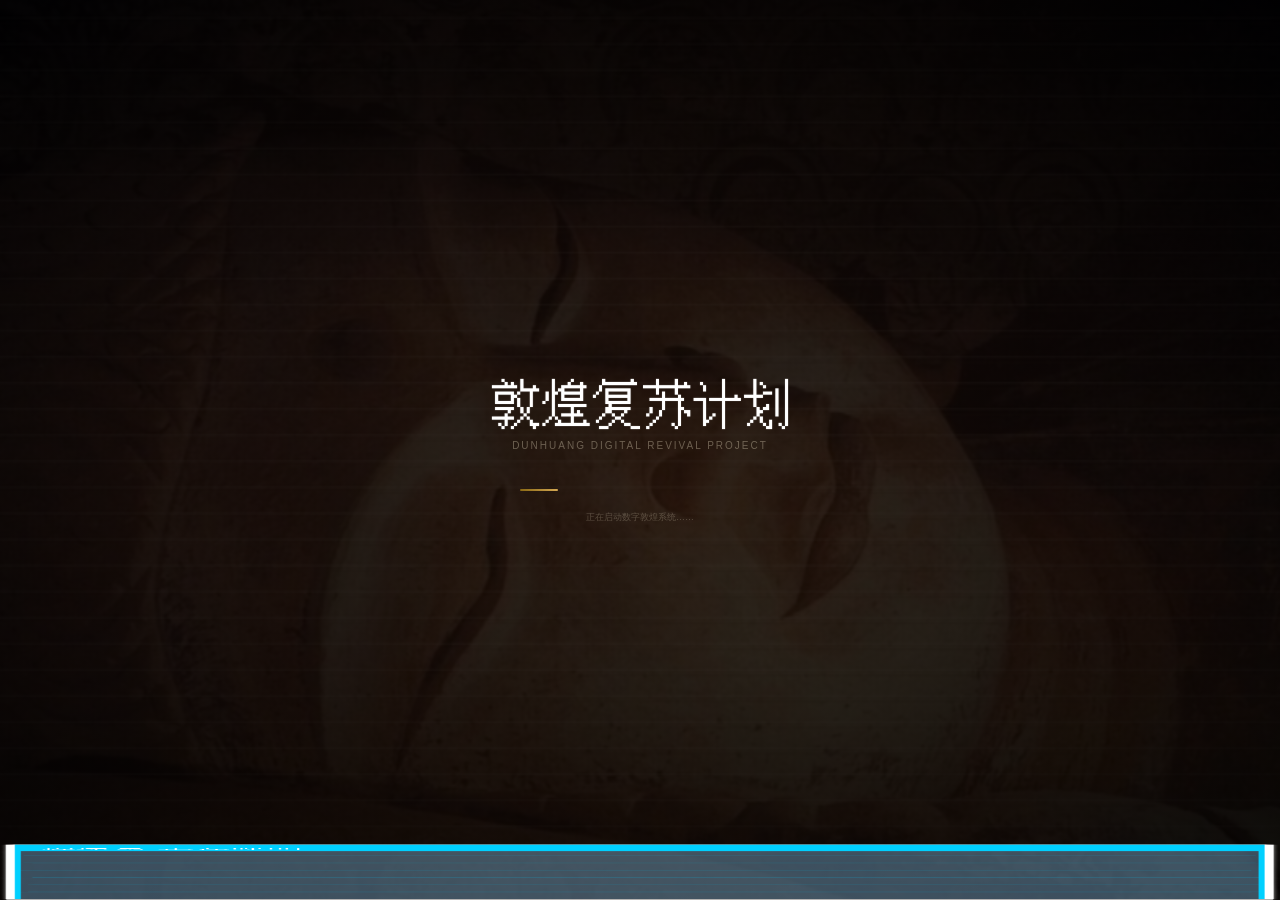
<file: index.html>
<!DOCTYPE html>
<html lang="zh-CN">
<head>
<meta charset="UTF-8">
<meta name="viewport" content="width=device-width,initial-scale=1.0,maximum-scale=1.0,user-scalable=no,viewport-fit=cover">
<meta name="apple-mobile-web-app-capable" content="yes">
<meta name="apple-mobile-web-app-status-bar-style" content="black-translucent">
<title>敦煌复苏计划</title>
<link rel="stylesheet" href="css/theme.css?v=17">
<link rel="stylesheet" href="css/components.css?v=17">
<link rel="stylesheet" href="css/scenes.css?v=17">
</head>
<body>

<!-- Camera -->
<video id="camera-video" autoplay playsinline muted></video>
<div class="cam-darken"></div>
<div id="fade-overlay"></div>

<!-- ═══ LOADING ═══ -->
<div id="scene-loading" class="scene active">
  <div class="loading-title"></div>
  <div class="loading-subtitle">DUNHUANG DIGITAL REVIVAL PROJECT</div>
  <div class="loading-progress-wrap">
    <div class="loading-walker" id="loading-walker"></div>
    <div class="loading-progress-bar" id="loading-bar"></div>
  </div>
  <div class="loading-tip" id="loading-tip">正在启动数字敦煌系统……</div>
</div>

<!-- ═══ TITLE ═══ -->
<div id="scene-title" class="scene">
  <div class="title-bg"></div>
  <div class="title-content">
    <div class="game-title-img"></div>
    <div class="game-subtitle">DUNHUANG DIGITAL REVIVAL PROJECT</div>
    <div class="game-quote">"在失忆的时代，选择记住什么，是一种反抗。"</div>
    <button class="btn btn-arch start-main-btn">进入洞窟</button>
  </div>
</div>

<!-- ═══ PERM ═══ -->
<div id="scene-perm" class="scene">
  <div class="perm-screen">
    <div class="perm-icon">🔦</div>
    <div class="perm-title">敦煌复苏计划</div>
    <div class="perm-desc">游戏需要使用<strong>摄像头</strong>和<strong>运动传感器</strong>。<br>请在弹出的权限请求中点击"允许"。</div>
    <button class="btn btn-arch" id="perm-btn">授权并开始</button>
    <div class="perm-privacy">摄像头画面仅在设备本地使用</div>
  </div>
</div>

<!-- ═══ WALL SCAN ═══ -->
<div id="scene-wall-scan" class="scene">
  <div class="scan-frame"></div>
  <div class="scan-label" id="scan-label">将摄像头对准附近的岩壁……</div>
  <div class="guide-bar" id="scan-guide">
    <div class="guide-icon" style="background:var(--ui-hint) center/contain no-repeat"></div>
    <span>将手机摄像头对准一面墙壁</span>
  </div>
  <button class="btn btn-arch scan-btn" id="scan-tap-btn">锚定此处，开始开凿</button>
</div>

<!-- ═══ EXCAVATION ═══ -->
<div id="scene-excavation" class="scene">
  <canvas id="excavation-canvas"></canvas>
  <div class="ex-hud-score" id="ex-score">0 / 12</div>
  <div class="ex-force-meter" id="force-meter">
    <div class="ex-force-fill" id="force-fill"></div>
    <div class="ex-force-ideal"></div>
  </div>
  <div class="ex-feedback" id="ex-feedback"></div>
  <div class="ex-guide-bar" id="ex-guide">
    <div class="guide-icon" style="background:var(--rhythm-btn) center/contain no-repeat"></div>
    <span>跟随节奏点击落下的光圈</span>
  </div>
</div>

<!-- ═══ CLUE CATCH ═══ -->
<div id="scene-clue-catch" class="scene">
  <div class="cc-hud-bar">
    <span class="cc-hud-score" id="cc-score">线索 0/2</span>
    <span class="cc-hud-timer" id="cc-timer">20s</span>
  </div>
  <div class="cc-guide-bar" id="cc-guide">
    <span>点击飞过的<em style="color:var(--gold-light)">金色线索卡</em> · 避开<em style="color:var(--danger-red)">红色干扰卡</em></span>
  </div>
</div>

<!-- ═══ COUNTDOWN ═══ -->
<div id="scene-countdown-reveal" class="scene"></div>

<!-- ═══ CAVE EXPLORE ═══ -->
<div id="scene-cave-explore" class="scene">
  <div class="cave-darkness"></div>
  <div class="torch-glow" id="torch-glow"></div>
  <div class="cave-hud-timer" id="cave-timer">0:00</div>
  <div class="cave-artifact-hint" id="artifact-hint"></div>
  <div class="cave-compass" id="compass-bar">
    <div class="compass-inner">
      <span class="compass-marker" data-art="mural">壁画</span>
      <span class="compass-marker" data-art="scripture">经书</span>
      <span class="compass-marker" data-art="buddha">大佛像</span>
      <span class="compass-marker" data-art="statue">小佛像</span>
    </div>
    <div class="compass-dot" id="compass-dot"></div>
  </div>
  <div class="cave-guide-bar">
    <span>左右转动手机或滑动屏幕寻找文物 · 对准后点击</span>
  </div>
  <div class="minigame-overlay" id="minigame-overlay"></div>
</div>

<!-- ═══ ARCH TRANSITION ═══ -->
<div id="scene-arch-transition" class="scene">
  <div class="trans-bg"></div>
  <div class="trans-content">
    <div class="trans-icon">💻</div>
    <div class="trans-title">正在切换至现代视界……</div>
    <div class="trans-sub">程序员远程接入中</div>
  </div>
</div>

<!-- ═══ PROG PERM ═══ -->
<div id="scene-prog-perm" class="scene">
  <div class="perm-screen">
    <div class="perm-icon">💻</div>
    <div class="perm-title" style="color:var(--prog-cyan)">数据修复模式</div>
    <div class="perm-desc">洞窟已坍塌，现在你将作为程序员<br>远程协助考古学家完成<strong>数字修复</strong>。</div>
    <button class="btn btn-prog" id="prog-perm-btn">进入系统</button>
  </div>
</div>

<!-- ═══ DATA SHOOT ═══ -->
<div id="scene-data-shoot" class="scene">
  <div class="ds-hud">
    <div class="ds-health" id="ds-health"></div>
    <div class="ds-rounds" id="ds-rounds">数据包 0/3</div>
  </div>
  <div class="ds-progress-area">
    <div class="ds-progress-label">数据发送进度</div>
    <div class="ds-progress-outer"><div class="ds-progress-inner" id="ds-progress-bar"></div></div>
  </div>
  <div class="ds-guide-bar">
    <span>点击摧毁<em style="color:var(--danger-red)">红色数据块</em> · 保护<em style="color:var(--prog-cyan)">蓝色数据</em></span>
  </div>
</div>

<!-- ═══ MAZE ═══ -->
<div id="scene-maze" class="scene">
  <div class="maze-bg"></div>
  <div class="maze-wrap">
    <div class="maze-title">数据迷宫</div>
    <div class="maze-desc">倾斜手机控制小球寻找出口</div>
    <canvas id="maze-canvas" class="maze-canvas"></canvas>
    <div class="maze-desc">找到出口以获取洞窟结构图</div>
    <button class="btn btn-prog btn-skip" id="maze-skip-btn">跳过迷宫</button>
  </div>
</div>

<!-- ═══ PHOTO PUZZLE ═══ -->
<div id="scene-photo-puzzle" class="scene">
  <div class="pp-bg"></div>
  <div class="pp-hud-timer" id="prog-timer">0:00</div>
  <div class="pp-wrap" id="pp-container"></div>
</div>

<!-- ═══ ENDING ═══ -->
<div id="scene-ending" class="scene">
  <div class="ending-wrap" id="ending-content"></div>
</div>

<!-- ═══ RESULTS ═══ -->
<div id="scene-results" class="scene">
  <div class="ending-wrap" id="results-content"></div>
</div>

<script src="js/engine.js?v=17"></script>
<script src="js/config.js?v=17"></script>
<script src="js/ui.js?v=17"></script>
<script src="js/scenes/init.js?v=17"></script>
<script src="js/scenes/wall-scan.js?v=17"></script>
<script src="js/scenes/title.js?v=17"></script>
<script src="js/scenes/excavation.js?v=17"></script>
<script src="js/scenes/clue-catch.js?v=17"></script>
<script src="js/scenes/cave-explore.js?v=17"></script>
<script src="js/minigames/mural-puzzle.js?v=17"></script>
<script src="js/minigames/scripture-sort.js?v=17"></script>
<script src="js/minigames/buddha-dust.js?v=17"></script>
<script src="js/minigames/candle-find.js?v=17"></script>
<script src="js/scenes/data-shoot.js?v=17"></script>
<script src="js/scenes/maze.js?v=17"></script>
<script src="js/scenes/photo-puzzle.js?v=17"></script>
<script src="js/scenes/ending.js?v=17"></script>
</body>
</html>
</file>
<file: css/theme.css>
/* ═══════════════════════════════════════════════════════
   敦煌复苏计划 — theme.css
   所有设计素材通过CSS变量引用
   ═══════════════════════════════════════════════════════ */
:root {
  --gold: #C8963C; --gold-light: #D4A853; --gold-dark: #8B6914;
  --gold-glow: rgba(200,150,60,0.5); --gold-pale: rgba(200,150,60,0.12);
  --parchment: #F0E4C8; --parchment-dim: rgba(240,228,200,0.55);
  --cave-bg: #130c05; --cave-mid: #1f1307; --cave-deep: #0a0502;
  --prog-bg: #050a10; --prog-cyan: #00D4FF;
  --prog-cyan-dim: rgba(0,212,255,0.35);
  --danger-red: #E04030;
  --safe-b: env(safe-area-inset-bottom,4px);
  --safe-t: env(safe-area-inset-top,4px);

  /* ═══ 游戏开始页面 ═══ */
  --img-title-text: url('../assets/游戏开始页面/敦煌复苏计划（标题字）.png');
  --img-title-bg: url('../assets/游戏开始页面/背景图.png');
  --img-walker1: url('../assets/游戏开始页面/进度条加载小人图（重复动画）/1.png');
  --img-walker2: url('../assets/游戏开始页面/进度条加载小人图（重复动画）/2.png');
  --img-walker3: url('../assets/游戏开始页面/进度条加载小人图（重复动画）/3.png');

  /* ═══ 背景组件 ═══ */
  --img-bg-main: url('../assets/背景组件/背景.png');
  --img-cave-deco: url('../assets/背景组件/洞口界面的装饰性ui.png');
  --img-frame2: url('../assets/背景组件/Frame 2.png');
  --img-frame3: url('../assets/背景组件/Frame 3.png');
  --img-frame4: url('../assets/背景组件/Frame 4.png');
  --img-frame5: url('../assets/背景组件/Frame 5.png');
  --img-frame6: url('../assets/背景组件/Frame 6.png');
  --img-frame7: url('../assets/背景组件/Frame 7.png');
  --img-group32: url('../assets/背景组件/Group 32.png');

  /* ═══ 对话框 ═══ */
  --img-dlg-body: url('../assets/对话框/对话框本体.png');
  --img-dlg-bg: url('../assets/对话框/对话框背景.png');
  --img-dlg-deco: url('../assets/对话框/对话框装饰.png');
  --img-dlg-close: url('../assets/对话框/关闭对话框.png');
  --img-dlg-frame: url('../assets/对话框/各种需要用到框框的ui（比如小弹窗）.png');

  /* ═══ 常用UI ═══ */
  --img-subtitle: url('../assets/常用ui/顶部字幕弹窗.png');
  --img-subtitle-btn: url('../assets/常用ui/顶部字幕继续按钮.png');
  --img-viewfinder: url('../assets/常用ui/瞄准框.png');
  --img-hint-box: url('../assets/常用ui/操作提示框.png');

  /* ═══ 开凿音游 ═══ */
  --img-rhythm-btn: url('../assets/开凿过程（音游）/音游按钮.png');

  /* ═══ 找线索 ═══ */
  --img-clue-mural: url('../assets/找线索/壁画线索/文字框.png');
  --img-clue-script: url('../assets/找线索/经书线索/文字框.png');
  --img-clue-buddha: url('../assets/找线索/大佛像线索/文字框.png');
  --img-clue-statue: url('../assets/找线索/小佛像线索/文字框.png');
  --img-clue-junk1: url('../assets/找线索/干扰线索/干扰线索1/文字框.png');
  --img-clue-junk2: url('../assets/找线索/干扰线索/干扰线索2/文字框.png');
  --img-clue-junk3: url('../assets/找线索/干扰线索/干扰线索3/文字框.png');
  --img-clue-junk4: url('../assets/找线索/干扰线索/干扰线索4/文字框.png');

  /* ═══ 壁画碎片 ═══ */
  --img-mural-n1: url('../assets/壁画碎片/壁画碎片页面/普通状态碎片.png');
  --img-mural-n2: url('../assets/壁画碎片/壁画碎片页面/普通状态碎片2.png');
  --img-mural-n3: url('../assets/壁画碎片/壁画碎片页面/普通状态碎片3.png');
  --img-mural-hint: url('../assets/壁画碎片/壁画碎片页面/提示状态碎片.png');
  --img-mural-gesture: url('../assets/壁画碎片/壁画碎片页面/手势UI.png');
  --img-mural-move-n1: url('../assets/壁画碎片/壁画移动页面/普通状态碎片.png');
  --img-mural-move-n2: url('../assets/壁画碎片/壁画移动页面/普通状态碎片2.png');
  --img-mural-move-n3: url('../assets/壁画碎片/壁画移动页面/普通状态碎片3.png');
  --img-mural-move-n4: url('../assets/壁画碎片/壁画移动页面/普通状态碎片 4.png');
  --img-mural-rotate: url('../assets/壁画碎片/壁画转动页面/旋转提示ui.png');
  --img-mural-done: url('../assets/壁画碎片/拼合成功页面/完整壁画.png');

  /* ═══ 神像碎片 ═══ */
  --img-statue-l: url('../assets/神像碎片/界面1/左边神像.png');
  --img-statue-m: url('../assets/神像碎片/界面1/中间神像.png');
  --img-statue-r: url('../assets/神像碎片/界面1/右边神像.png');
  --img-statue-drag-l: url('../assets/神像碎片/拖动提示界面2/左边提示神像.png');
  --img-statue-drag-m: url('../assets/神像碎片/拖动提示界面2/中间神像.png');
  --img-statue-drag-r: url('../assets/神像碎片/拖动提示界面2/右边神像.png');
  --img-statue-drag-ui: url('../assets/神像碎片/拖动提示界面2/ui提示.png');
  --img-statue-shake: url('../assets/神像碎片/摇晃界面4/ui.png');
  --img-statue-done: url('../assets/神像碎片/拼合好界面3/拼合好神像.png');
  --img-statue-dust: url('../assets/神像碎片/神像5/清灰后.png');

  /* ═══ 程序碎块 ═══ */
  --img-data-red1: url('../assets/程序碎块/红色1.png');
  --img-data-red2: url('../assets/程序碎块/红色2.png');
  --img-data-red3: url('../assets/程序碎块/红色 3.png');
  --img-data-blue1: url('../assets/程序碎块/蓝色1.png');
  --img-data-blue2: url('../assets/程序碎块/蓝色2.png');
  --img-data-blue3: url('../assets/程序碎块/蓝色3.png');

  /* ═══ 经书 ═══ */
  --img-scrip-l1-f: url('../assets/经书/左1固定.png');
  --img-scrip-l1-off: url('../assets/经书/左1未选中.png');
  --img-scrip-l1-on: url('../assets/经书/左1选中.png');
  --img-scrip-l2-f: url('../assets/经书/左2固定.png');
  --img-scrip-l2-off: url('../assets/经书/左2未选中.PNG');
  --img-scrip-l2-on: url('../assets/经书/左2选中.png');
  --img-scrip-l3-f: url('../assets/经书/左3固定.png');
  --img-scrip-l3-off: url('../assets/经书/左3未选中.png');
  --img-scrip-l3-on: url('../assets/经书/左3选中.png');
  --img-scrip-l4-f: url('../assets/经书/左4固定.png');
  --img-scrip-l4-off: url('../assets/经书/左4未选中.png');
  --img-scrip-l4-on: url('../assets/经书/左4选中.png');
  --img-scrip-l5-f: url('../assets/经书/左5固定.png');
  --img-scrip-l5-off: url('../assets/经书/左5未选中.png');
  --img-scrip-l5-on: url('../assets/经书/左5选中.png');
  --img-scrip-l6-off: url('../assets/经书/左6未选中.png');
  --img-scrip-l6-on: url('../assets/经书/左6选中.png');

  /* ═══ 小佛像 ═══ */
  --img-sm-statue: url('../assets/小佛像/小佛像.png');
  --img-sm-candle: url('../assets/小佛像/蜡烛.png');
  --img-sm-cursor: url('../assets/小佛像/光标.png');
  --img-sm-rock1: url('../assets/小佛像/石块1.png');
  --img-sm-rock2: url('../assets/小佛像/石块2.png');
  --img-sm-rock3: url('../assets/小佛像/石块3.png');
}

*, *::before, *::after { margin:0; padding:0; box-sizing:border-box; }
html, body {
  width:100%; height:100%; overflow:hidden;
  font-family:"PingFang SC","Microsoft YaHei",sans-serif;
  font-size:14px; color:var(--parchment); background:#000;
  -webkit-tap-highlight-color:transparent;
  -webkit-user-select:none; user-select:none;
  touch-action:manipulation;
}

#camera-video {
  position:fixed; inset:0; z-index:0;
  width:100%; height:100%; object-fit:cover;
}
.cam-darken {
  position:fixed; inset:0; z-index:1;
  background:rgba(0,0,0,0.4);
  pointer-events:none;
}
#fade-overlay {
  position:fixed; inset:0; z-index:500; background:#000;
  opacity:0; pointer-events:none; transition:opacity .5s;
}
#fade-overlay.active { opacity:1; }

.scene {
  position:fixed; inset:0; z-index:10;
  display:none; flex-direction:column; align-items:center;
  justify-content:center; overflow:hidden;
}
.scene.active { display:flex; }

[data-theme="arch"] { --accent:var(--gold); --accent-light:var(--gold-light); }
[data-theme="prog"] { --accent:var(--prog-cyan); --accent-light:#66E0FF; }
</file>
<file: css/components.css>
/* ═══════════════════════════════════════════════════════
   敦煌复苏计划 — components.css
   按钮/弹窗/HUD/引导栏等通用组件
   ═══════════════════════════════════════════════════════ */

@keyframes hint-bounce { 0%,100%{transform:translateY(0)} 50%{transform:translateY(-4px)} }
@keyframes fade-in { from{opacity:0} to{opacity:1} }
@keyframes pk { 0%,100%{filter:drop-shadow(0 0 10px rgba(255,180,40,.8)) drop-shadow(0 0 24px rgba(255,180,40,.4))} 50%{filter:drop-shadow(0 0 18px rgba(255,180,40,1)) drop-shadow(0 0 36px rgba(255,180,40,.7))} }
@keyframes pop-in { from{opacity:0;transform:scale(.9)} to{opacity:1;transform:scale(1)} }
@keyframes toast-up { from{opacity:0;transform:translateX(-50%) translateY(20px)} to{opacity:1;transform:translateX(-50%) translateY(0)} }
@keyframes spark-out { to{transform:translate(var(--sx),var(--sy)) scale(0);opacity:0} }

/* ── Buttons ────────────────────────────────────────── */
.btn {
  display:inline-block; padding:12px 32px; border:none; border-radius:4px;
  font-size:15px; font-weight:600; letter-spacing:.04em;
  cursor:pointer; font-family:inherit;
  transition:transform .15s, box-shadow .2s;
  pointer-events:auto;
}
.btn:active { transform:scale(.96); }
.btn:disabled { opacity:.4; pointer-events:none; }
.btn-arch { background:linear-gradient(180deg,var(--gold-light),var(--gold-dark)); color:#1a0e00; }
.btn-prog { background:linear-gradient(180deg,#00E0FF,#0088CC); color:#000a10; }
.btn-skip {
  background:transparent; border:1px solid rgba(255,255,255,.15);
  color:rgba(255,255,255,.35); padding:8px 20px; font-size:12px;
}

/* ── Modal / Dialog Box ─────────────────────────────── */
.modal-overlay {
  position:fixed; inset:0; z-index:200;
  background:rgba(0,0,0,.78);
  display:flex; align-items:center; justify-content:center;
  animation:fade-in .3s;
}
.modal-box {
  position:relative; width:85vw; max-width:340px;
  padding:28px 22px 24px;
  background:var(--img-dlg-frame) center/100% 100% no-repeat;
  display:flex; flex-direction:column; align-items:center; gap:14px;
  animation:pop-in .35s;
}
.modal-box.arch { background-color:rgba(19,12,5,.95); }
.modal-box.prog { background-color:rgba(5,10,16,.95); }
.modal-title { font-size:17px; font-weight:700; text-align:center; }
.modal-box.arch .modal-title { color:var(--gold); }
.modal-box.prog .modal-title { color:var(--prog-cyan); }
.modal-text { font-size:13px; line-height:1.65; text-align:center; color:var(--parchment-dim); }
.modal-timer { font-size:34px; font-weight:700; letter-spacing:.06em; }
.modal-timer.arch { color:var(--gold-light); text-shadow:0 0 16px var(--gold-glow); }
.modal-timer.prog { color:var(--prog-cyan); text-shadow:0 0 16px rgba(0,212,255,.4); }

/* ── Dialogue Bar (bottom) ──────────────────────────── */
.dialogue-bar {
  position:fixed; bottom:0; left:0; right:0; z-index:100;
  padding:16px 16px calc(14px + env(safe-area-inset-bottom,4px));
  cursor:pointer;
  background:var(--img-dlg-bg) center/100% 100% no-repeat;
}
.dialogue-speaker { font-size:11px; font-weight:700; letter-spacing:.06em; padding:1px 6px; border-radius:2px; }
.dialogue-speaker.arch { color:var(--gold-light); }
.dialogue-speaker.prog { color:var(--prog-cyan); }
.dialogue-text { font-size:14px; line-height:1.6; color:var(--parchment); margin-top:4px; min-height:20px; }
.dialogue-next {
  position:absolute; right:14px; bottom:12px;
  width:22px; height:22px;
  background:var(--img-subtitle-btn) center/contain no-repeat;
  animation:hint-bounce .8s infinite;
}

/* ── HUD Timer / Score ──────────────────────────────── */
.hud-timer {
  position:fixed; top:calc(var(--safe-t) + 8px); right:12px; z-index:50;
  padding:6px 12px; border-radius:4px;
  font-size:15px; font-weight:700; letter-spacing:.04em;
}
.hud-timer.arch { background:rgba(19,12,5,.85); color:var(--gold-light); border:1px solid rgba(200,150,60,.25); }
.hud-timer.prog { background:rgba(5,10,16,.85); color:var(--prog-cyan); border:1px solid rgba(0,212,255,.25); }
.hud-score {
  position:fixed; top:calc(var(--safe-t) + 8px); left:12px; z-index:50;
  padding:5px 10px; border-radius:4px; font-size:14px; font-weight:700;
  background:rgba(0,0,0,.7); color:var(--gold-light); border:1px solid rgba(200,150,60,.2);
}

/* ── Guide Bar (bottom instruction) ─────────────────── */
.guide-bar, .ex-guide-bar, .cc-guide-bar, .cave-guide-bar, .ds-guide-bar {
  position:fixed; bottom:3%; left:8%; right:8%; z-index:30;
  padding:10px 14px; border-radius:6px;
  background:var(--img-hint-box) center/100% 100% no-repeat;
  font-size:11px; opacity:.75; text-align:center;
  pointer-events:none; color:var(--parchment);
}
.guide-icon { width:24px; height:24px; display:inline-block; vertical-align:middle; margin-right:6px; }

/* ── Toast ──────────────────────────────────────────── */
.toast {
  position:fixed; bottom:16%; left:50%; z-index:300; transform:translateX(-50%);
  padding:8px 20px; border-radius:4px; font-size:13px; font-weight:600;
  color:#fff; animation:toast-up .35s; white-space:nowrap; pointer-events:none;
}
.toast-arch { background:rgba(184,69,46,.9); }
.toast-prog { background:rgba(0,120,180,.9); }
.toast-out { opacity:0; transition:opacity .4s; }

/* ── Sparks ─────────────────────────────────────────── */
.spark {
  position:fixed; z-index:400; border-radius:50%;
  pointer-events:none;
  animation:spark-out .55s ease-out forwards;
}
</file>
<file: css/scenes.css>
/* ═══════════════════════════════════════════════════════
   敦煌复苏计划 — scenes.css · 横版布局
   ═══════════════════════════════════════════════════════ */

/* ── LOADING ────────────────────────────────────────── */
#scene-loading { z-index:100; background:var(--img-title-bg) center/cover no-repeat; }
#scene-loading::before { content:''; position:absolute; inset:0; background:radial-gradient(ellipse at 50% 55%,rgba(26,14,5,.75),rgba(0,0,0,.85)); pointer-events:none; }
.loading-title { width:300px; height:56px; background:var(--img-title-text) center/contain no-repeat; position:relative; z-index:1; }
.loading-subtitle { font-size:10px; opacity:.35; letter-spacing:.2em; margin-top:8px; position:relative; z-index:1; }
.loading-progress-wrap { position:relative; width:240px; height:16px; margin-top:24px; z-index:1; }
.loading-progress-bar { position:absolute; bottom:0; left:0; height:2px; width:0%; background:linear-gradient(90deg,var(--gold-dark),var(--gold-light)); border-radius:1px; transition:width .3s; }
.loading-walker { position:absolute; top:-28px; width:28px; height:30px; left:0; transform:translateX(-50%); background-size:contain!important; background-repeat:no-repeat!important; background-position:center!important; animation:lw-march .5s steps(1) infinite,lw-bob .5s ease-in-out infinite; }
@keyframes lw-march { 0%{background-image:var(--img-walker1)} 33%{background-image:var(--img-walker2)} 66%{background-image:var(--img-walker3)} 100%{background-image:var(--img-walker1)} }
@keyframes lw-bob { 0%,100%{transform:translateX(-50%) translateY(0)} 50%{transform:translateX(-50%) translateY(-4px)} }
.loading-tip { font-size:9px; opacity:.25; margin-top:20px; position:relative; z-index:1; }

/* ── TITLE ──────────────────────────────────────────── */
#scene-title { z-index:90; }
.title-bg { position:absolute; inset:0; background:var(--img-title-bg) center/cover no-repeat; z-index:-2; }
.title-bg::after { content:''; position:absolute; inset:0; background:radial-gradient(ellipse at 50% 50%,rgba(26,14,5,.55),rgba(0,0,0,.7)); pointer-events:none; }
.title-content { position:relative; z-index:1; display:flex; flex-direction:column; align-items:center; padding:20px; width:100%; height:100%; justify-content:center; gap:12px; }
.game-title-img { width:300px; height:56px; background:var(--img-title-text) center/contain no-repeat; margin-bottom:4px; }
.game-subtitle { font-size:10px; opacity:.35; letter-spacing:.1em; }
.game-quote { font-size:11px; opacity:.45; font-style:italic; text-align:center; line-height:1.4; }
.start-main-btn { margin-top:10px; }

/* ── PERMISSIONS ────────────────────────────────────── */
#scene-perm, #scene-prog-perm { z-index:80; background:radial-gradient(ellipse at 50% 50%,var(--cave-mid),var(--cave-deep)); }
.perm-screen { display:flex; flex-direction:column; align-items:center; gap:10px; padding:20px 24px; text-align:center; max-width:400px; }
.perm-icon { font-size:32px; }
.perm-title { font-size:18px; font-weight:700; color:var(--gold); letter-spacing:.04em; }
.perm-desc { font-size:12px; opacity:.55; line-height:1.6; }
.perm-desc strong { opacity:1; color:var(--gold-light); }
.perm-privacy { font-size:10px; opacity:.25; }

/* ── WALL SCAN ──────────────────────────────────────── */
#scene-wall-scan { z-index:70; }
.scan-frame { position:absolute; inset:0; background:var(--img-viewfinder) center/60% no-repeat; pointer-events:none; z-index:1; }
.scan-label { position:fixed; bottom:18%; left:0; right:0; text-align:center; font-size:14px; font-weight:600; z-index:5; pointer-events:none; color:var(--parchment-dim); }
.scan-btn { position:fixed; bottom:8%; left:50%; transform:translateX(-50%); z-index:50; opacity:0; pointer-events:none; transition:opacity .5s; }
.scan-btn.visible { opacity:1; pointer-events:auto; }

/* ── EXCAVATION (横版: lanes水平铺满) ──────────────── */
#scene-excavation { z-index:60; }
#excavation-canvas { position:absolute; inset:0; z-index:2; }
.ex-hud-score { position:fixed; top:8px; left:12px; z-index:50; padding:4px 10px; border-radius:4px; font-size:14px; font-weight:700; background:rgba(0,0,0,.7); color:var(--gold-light); border:1px solid rgba(200,150,60,.2); display:none; }
.ex-force-meter { position:fixed; right:10px; top:50%; transform:translateY(-50%); z-index:50; width:7px; height:100px; border-radius:4px; background:rgba(255,255,255,.06); border:1px solid rgba(200,150,60,.12); display:none; }
.ex-force-fill { position:absolute; bottom:0; left:0; right:0; height:40%; background:linear-gradient(to top,var(--danger-red),var(--gold),var(--gold-light)); border-radius:4px; transition:height .15s; }
.ex-force-ideal { position:absolute; left:-3px; right:-3px; top:40%; border-top:2px dashed var(--gold-light); }
.ex-feedback { position:fixed; top:25%; left:0; right:0; text-align:center; z-index:40; font-size:18px; font-weight:700; pointer-events:none; text-shadow:0 0 12px var(--gold-glow); opacity:0; transition:opacity .2s; }

/* ── CLUE CATCH (横版: 线索横飞) ────────────────────── */
#scene-clue-catch { z-index:60; }
.cc-hud-bar { position:fixed; top:6px; left:12px; right:12px; z-index:30; display:flex; justify-content:space-between; font-size:13px; font-weight:600; }
.cc-hud-score { color:var(--gold-light); }
.cc-hud-timer { color:var(--parchment-dim); }

/* ── COUNTDOWN ──────────────────────────────────────── */
#scene-countdown-reveal { z-index:55; background:rgba(0,0,0,.92); }

/* ── CAVE EXPLORE (横版) ────────────────────────────── */
#scene-cave-explore { z-index:50; touch-action:none; }
.cave-darkness { position:fixed; inset:0; z-index:5; pointer-events:none; background:radial-gradient(ellipse at 50% 50%,rgba(200,100,10,.05) 0%,rgba(0,0,0,.78) 70%); }
.torch-glow { position:fixed; width:260px; height:260px; border-radius:50%; background:radial-gradient(circle,rgba(255,180,60,.1),transparent 70%); pointer-events:none; z-index:6; transform:translate(-50%,-50%); }
.cave-hud-timer { position:fixed; top:6px; right:12px; z-index:50; padding:5px 10px; border-radius:4px; font-size:14px; font-weight:700; background:rgba(19,12,5,.85); color:var(--gold-light); border:1px solid rgba(200,150,60,.25); display:none; }
.cave-artifact-hint { position:fixed; top:15%; left:0; right:0; text-align:center; z-index:20; font-size:15px; font-weight:700; color:var(--gold-light); pointer-events:none; opacity:0; transition:opacity .3s; text-shadow:0 0 12px var(--gold-glow); background:rgba(0,0,0,.5); padding:12px 20px; margin:0 20px; border-radius:8px; }
.cave-compass { position:fixed; top:45%; left:14px; right:14px; z-index:20; padding:8px 4px; transform:translateY(-50%); border:1px solid rgba(200,150,60,.15); border-radius:8px; background:rgba(0,0,0,.7); }
.compass-inner { display:flex; justify-content:space-around; align-items:center; height:100%; padding:0 6px; }
.compass-marker { font-size:9px; color:var(--parchment-dim); transition:all .3s; text-align:center; line-height:1.3; cursor:default; }
.compass-dot { position:absolute; bottom:2px; left:12.5%; width:5px; height:5px; border-radius:50%; background:var(--gold-light); transform:translateX(-50%); box-shadow:0 0 6px var(--gold-glow); transition:left .3s; }

.minigame-overlay { position:fixed; inset:0; z-index:110; background:rgba(0,0,0,.88); display:none; flex-direction:column; align-items:center; justify-content:center; }
.minigame-overlay.active { display:flex; }

/* ── TRANSITION ─────────────────────────────────────── */
#scene-arch-transition { z-index:45; }
.trans-bg { position:absolute; inset:0; background:radial-gradient(ellipse at 50% 50%,var(--cave-mid),var(--prog-bg)); pointer-events:none; }
.trans-content { position:relative; z-index:1; display:flex; flex-direction:column; align-items:center; gap:12px; animation:fade-in .8s; }
.trans-icon { font-size:40px; }
.trans-title { font-size:16px; font-weight:700; color:var(--prog-cyan); letter-spacing:.05em; }
.trans-sub { font-size:11px; opacity:.4; }

/* ── DATA SHOOT (横版) ──────────────────────────────── */
#scene-data-shoot { z-index:60; }
.ds-hud { position:fixed; top:6px; left:12px; right:12px; z-index:30; display:flex; justify-content:space-between; align-items:center; }
.ds-health { display:flex; gap:3px; }
.ds-dot { width:9px; height:9px; border-radius:50%; background:var(--prog-cyan); }
.ds-dot.lost { background:var(--danger-red); opacity:.4; }
.ds-rounds { font-size:11px; color:var(--prog-cyan); opacity:.6; }
.ds-progress-area { position:fixed; bottom:10%; left:10%; right:10%; z-index:30; }
.ds-progress-label { font-size:10px; color:var(--prog-cyan); opacity:.45; margin-bottom:4px; text-align:center; }
.ds-progress-outer { height:3px; border-radius:2px; background:rgba(255,255,255,.06); overflow:hidden; }
.ds-progress-inner { height:100%; width:0%; background:var(--prog-cyan); border-radius:2px; box-shadow:0 0 8px rgba(0,212,255,.3); transition:width .2s; }

/* ── MAZE ───────────────────────────────────────────── */
#scene-maze { z-index:55; }
.maze-bg { position:absolute; inset:0; pointer-events:none; background:radial-gradient(ellipse at 50% 50%,rgba(0,30,50,.7),rgba(5,10,16,.93)); }
.maze-wrap { position:relative; z-index:5; display:flex; flex-direction:column; align-items:center; gap:6px; padding:12px; width:100%; }
.maze-title { font-size:14px; font-weight:700; color:var(--prog-cyan); }
.maze-desc { font-size:9px; opacity:.4; text-align:center; }
.maze-canvas { border:1px solid rgba(0,212,255,.1); border-radius:6px; max-width:85vw; max-height:55vh; }

/* ── PHOTO PUZZLE ───────────────────────────────────── */
#scene-photo-puzzle { z-index:50; overflow-y:auto; }
.pp-bg { position:absolute; inset:0; pointer-events:none; background:radial-gradient(ellipse at 50% 0%,rgba(0,50,80,.25),rgba(5,10,16,.9)); }
.pp-hud-timer { position:fixed; top:6px; right:12px; z-index:50; padding:5px 10px; border-radius:4px; font-size:14px; font-weight:700; background:rgba(5,10,16,.85); color:var(--prog-cyan); border:1px solid rgba(0,212,255,.25); display:none; }
.pp-wrap { position:relative; z-index:5; display:flex; flex-direction:column; align-items:center; padding:10px; width:100%; max-width:500px; margin:0 auto; gap:8px; }
.pp-drop { width:100%; max-width:360px; min-height:120px; border:1px dashed rgba(0,212,255,.15); border-radius:8px; background:rgba(0,212,255,.02); display:flex; flex-wrap:wrap; gap:4px; padding:8px; justify-content:center; }
.pp-pieces { display:flex; flex-wrap:wrap; gap:6px; justify-content:center; padding:4px; }
.pp-piece { width:56px; height:56px; background-size:cover; border-radius:4px; cursor:grab; border:1px solid rgba(0,212,255,.15); }
.pp-slot { width:60px; height:60px; border:1px dashed rgba(0,212,255,.18); border-radius:4px; display:flex; align-items:center; justify-content:center; font-size:9px; color:var(--prog-cyan-dim); }

/* ── ENDING / RESULTS ──────────────────────────────── */
#scene-ending, #scene-results { z-index:40; background:radial-gradient(ellipse at 50% 50%,var(--cave-mid),var(--cave-deep)); }
.ending-wrap { display:flex; flex-direction:column; align-items:center; gap:14px; padding:20px; text-align:center; max-width:400px; animation:fade-in .6s; }
.ending-title { font-size:20px; font-weight:700; letter-spacing:.05em; }
.ending-title.arch { color:var(--gold); }
.ending-title.prog { color:var(--prog-cyan); }
.ending-desc { font-size:12px; opacity:.5; line-height:1.5; }
.collection-row { display:flex; gap:8px; flex-wrap:wrap; justify-content:center; margin:6px 0; }
.collection-item { width:56px; height:56px; border-radius:8px; border:1px solid rgba(200,150,60,.15); display:flex; align-items:center; justify-content:center; font-size:20px; background:rgba(200,150,60,.05); }
.collection-item.lost { opacity:.25; filter:grayscale(1); }
</file>
